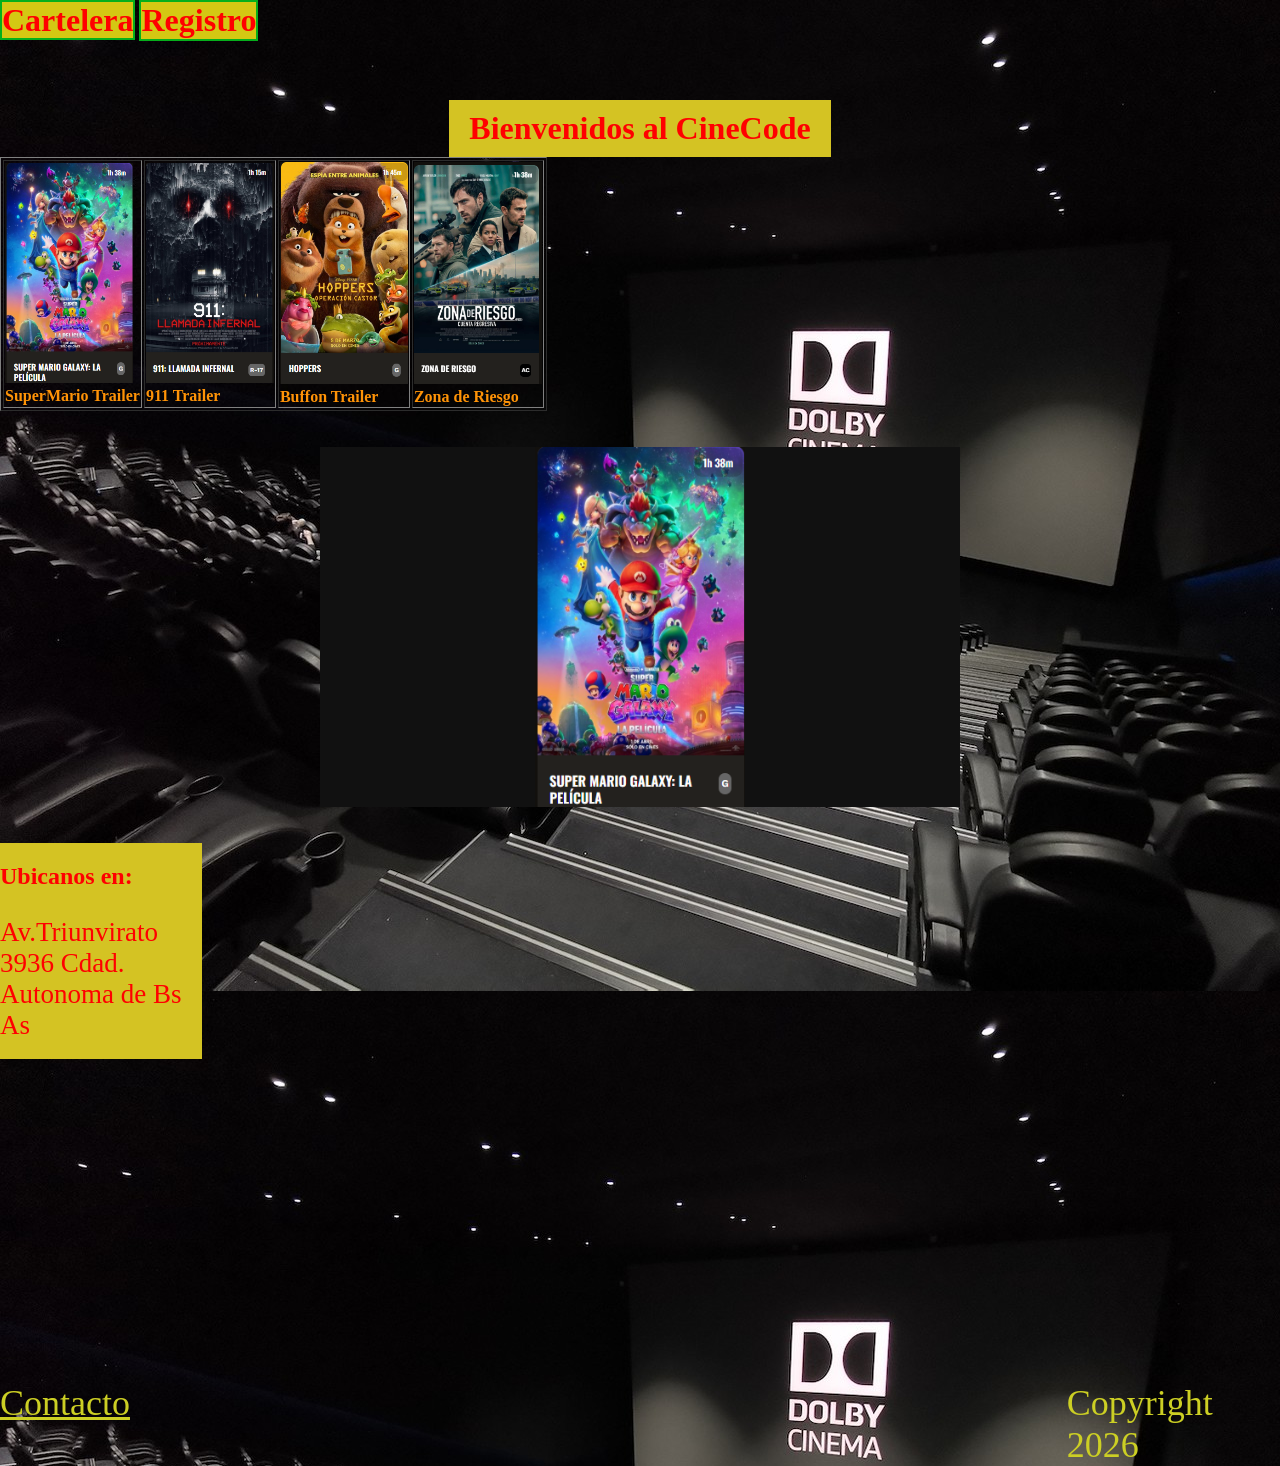
<file: index.html>
<!DOCTYPE html>
<html lang="en">

<head>
    <link rel="stylesheet" href="generico.css">
    <link rel="stylesheet" href="index.css">


    <title>Cine Code</title>
</head>

<body>
    <header>

        <a class="inicio" href="contenedor html/cartelera.html">Cartelera</a>
        <a class="inicio" href="contenedor html/registrarse.html">Registro</a>
        <button id="btn-logout" onclick="desloguear()" class="boton-header">Cerrar Sesión</button>
    </header>

    <main id="contenido">
        <h1 id="titulo-Principal">Bienvenidos al CineCode</h1>

        <section class="trailer">
            <div>
                <table border="1">
                    <tr>
                        <td>
                            <a target="_blank" href="http://www.youtube.com/watch?v=ipzEY7c7it8">
                                <img src="Imagenes/MarioGalaxy.png" alt="Super Mario Galaxy">
                            </a>
                            <br>
                            <b class="titulo-trailer">SuperMario Trailer</b>
                        </td>

                        <td>
                            <a target="_blank" href="https://www.youtube.com/watch?v=jjCZyuBpfiY">
                                <img src="Imagenes/911.png" alt="">
                            </a>
                            <br>
                            <b class="titulo-trailer">911 Trailer</b>

                        </td>

                        <td>
                            <a target="_blank" href="https://www.youtube.com/watch?v=9P_3xFt3HBk">
                                <img src="Imagenes/hoppers.png" alt="">
                            </a>
                            <br>
                            <b class="titulo-trailer">Buffon Trailer</b>
                        </td>

                        <td>
                            <a target="_blank" href="https://www.youtube.com/watch?v=iNls3bZ4rBA">
                                <img src="Imagenes/zonaderiesgo.png" alt="">
                            </a>
                            <br>
                            <b class="titulo-trailer">Zona de Riesgo</b>

                        </td>
                    </tr>
                </table>
            </div>
        </section>




        <section class="carousel-container">
            <div class="carousel-track">
                <a href="contenedor html/mariocompra.html?peli=mario"><img src="Imagenes/MarioGalaxy.png"
                        alt="Mario Galaxy" class="slide"></a>
                <a href="contenedor html/mariocompra.html?peli=hoppers"><img src="Imagenes/hoppers.png" alt="Hoppers"
                        class="slide"></a>
                <a href="contenedor html/mariocompra.html?peli=scream"><img src="Imagenes/scream7.png" alt="Scream 7"
                        class="slide"></a>
                <a href="contenedor html/mariocompra.html?peli=findelmundo"><img src="Imagenes/fin del mundo.png"
                        alt="Fin del Mundo" class="slide"></a>
                <a href="contenedor html/mariocompra.html?peli=nuremberg"><img src="Imagenes/nuremberg.png"
                        alt="Nuremberg" class="slide"></a>
                <a href="contenedor html/mariocompra.html?peli=zonaderiesgo"><img src="Imagenes/zonaderiesgo.png"
                        alt="Zona de Riesgo" class="slide"></a>
                <a href="contenedor html/mariocompra.html?peli=bufon"><img src="Imagenes/bufon.png" alt="Bufon"
                        class="slide"></a>
                <a href="contenedor html/mariocompra.html?peli=911"><img src="Imagenes/911.png" alt="911"
                        class="slide"></a>
            </div>
        </section>

        <section id="ubicacion">
            <h1>Ubicanos en:</h1>
            <p class="direccion">Av.Triunvirato 3936 Cdad. Autonoma de Bs As</p>
            <div>
                <iframe
                    src="https://www.google.com/maps/embed?pb=!1m18!1m12!1m3!1d44207.42888068352!2d-58.561245206251016!3d-34.56021860488485!2m3!1f0!2f0!3f0!3m2!1i1024!2i768!4f13.1!3m3!1m2!1s0x95bcb780fed55d81%3A0x86658f68acc37548!2sAntiguo%20Cine%20Parque%20Chas!5e0!3m2!1ses!2sar!4v1777241781214!5m2!1ses!2sar"
                    width="300" height="300" style="border:0;" allowfullscreen="" loading="lazy"
                    referrerpolicy="no-referrer-when-downgrade"></iframe>

            </div>

        </section>

    </main>
    
    <footer>
        <a id="contacto" target="_blank" href="mailto:contacto@cinecode.com">Contacto</a>
        <p>Copyright 2026</p>
    </footer>
    
    <script src="contenedor js/carousel.js"></script>
    <script src="contenedor js/logout.js"></script>
</body>

</html>
</file>
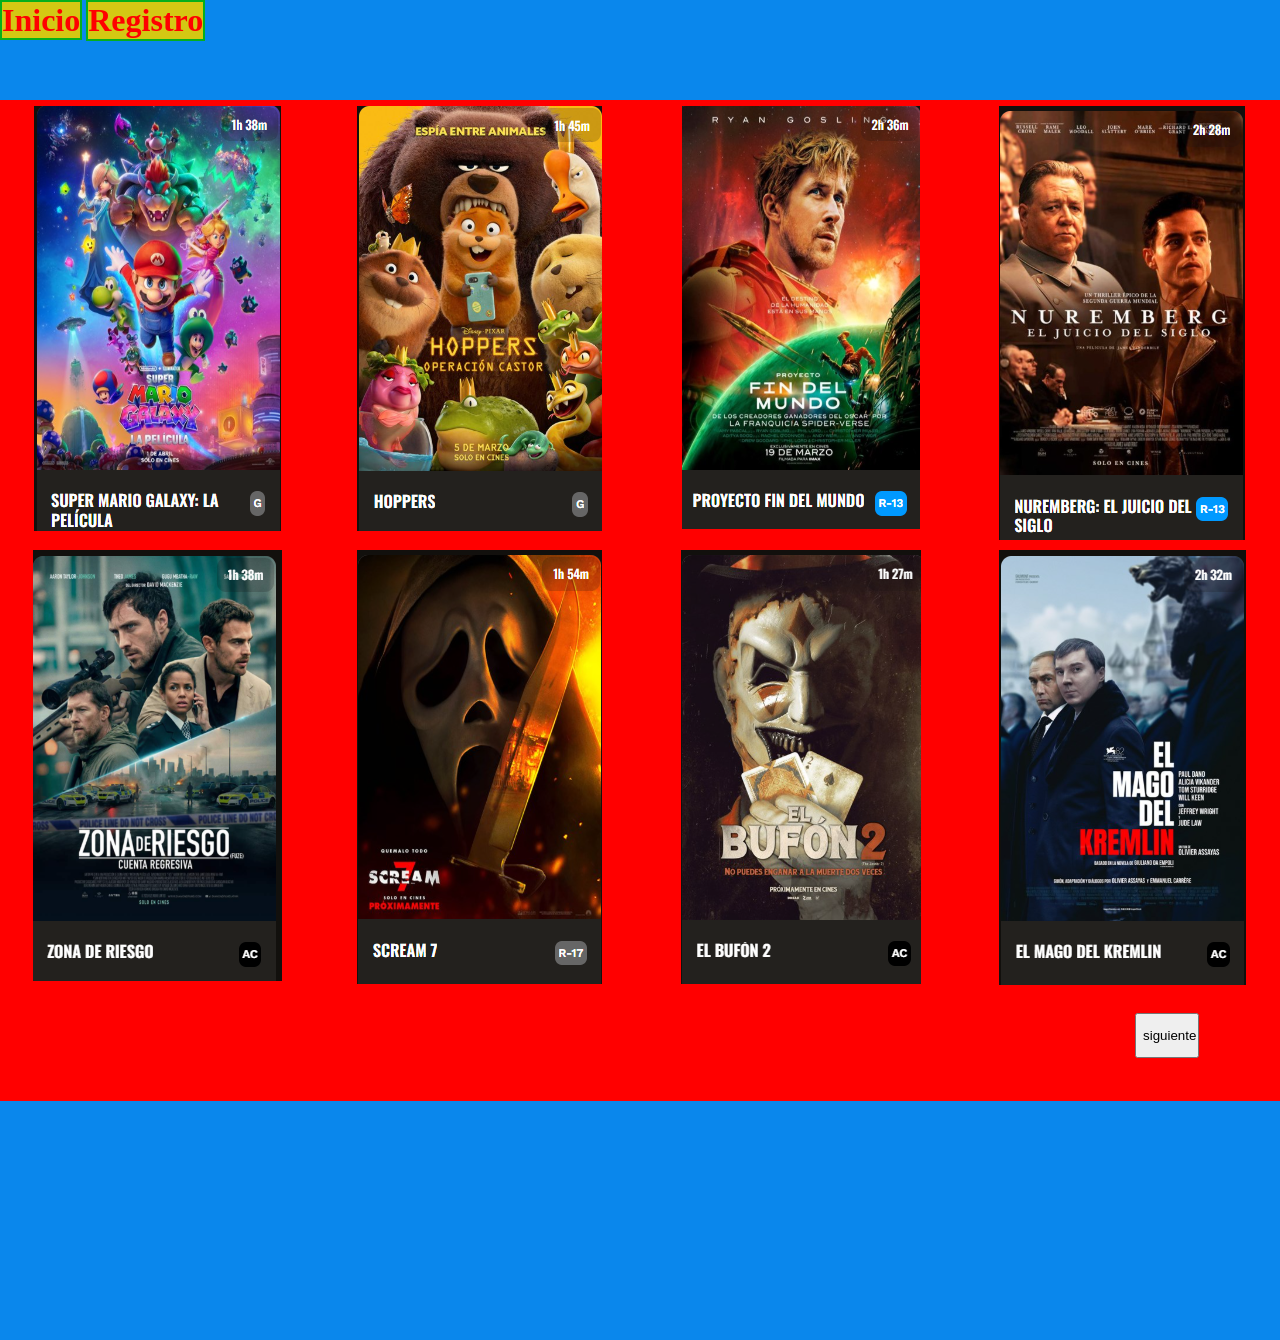
<file: contenedor html/cartelera.html>
<!DOCTYPE html>
<html lang="en">

<head>
    <link rel="stylesheet" href="../generico.css">
    <link rel="stylesheet" href="../contenedor css/cartelera.css">
    <title>Document</title>
</head>

<body>
    <header>
        <a class="inicio" href="../index.html">Inicio</a>
        <a class="inicio" href="../contenedor html/registrarse.html">Registro</a>
        <button id="btn-logout" onclick="desloguear()" class="boton-header">Cerrar Sesión</button>

    </header>
    <a href="../contenedor html/mariocompra.html?peli=mario"><img src="../Imagenes/MarioGalaxy.png"></a>
    <a href="../contenedor html/mariocompra.html?peli=hoppers"><img src="../Imagenes/hoppers.png"></a>
    <a href="../contenedor html/mariocompra.html?peli=findelmundo"><img src="../Imagenes/fin del mundo.png"></a>
    <a href="../contenedor html/mariocompra.html?peli=nuremberg"><img src="../Imagenes/nuremberg.png"></a>
    <a href="../contenedor html/mariocompra.html?peli=zonaderiesgo"><img src="../Imagenes/zonaderiesgo.png"></a>
    <a href="../contenedor html/mariocompra.html?peli=scream"><img src="../Imagenes/scream7.png"></a>
    <a href="../contenedor html/mariocompra.html?peli=bufon"><img src="../Imagenes/bufon.png"></a>
    <a href="../contenedor html/mariocompra.html?peli=magokremlin"><img src="../Imagenes/magokremlin.png"></a>

    <button id="siguiente" onclick="siguiente()" type="button">siguiente</button>
    <script src="../contenedor js/boton-siguiente.js"></script>

    <footer id="pie_pagina">
        
    </footer>
    <script src="../contenedor js/logout.js"></script>
</body>

</html>
</file>
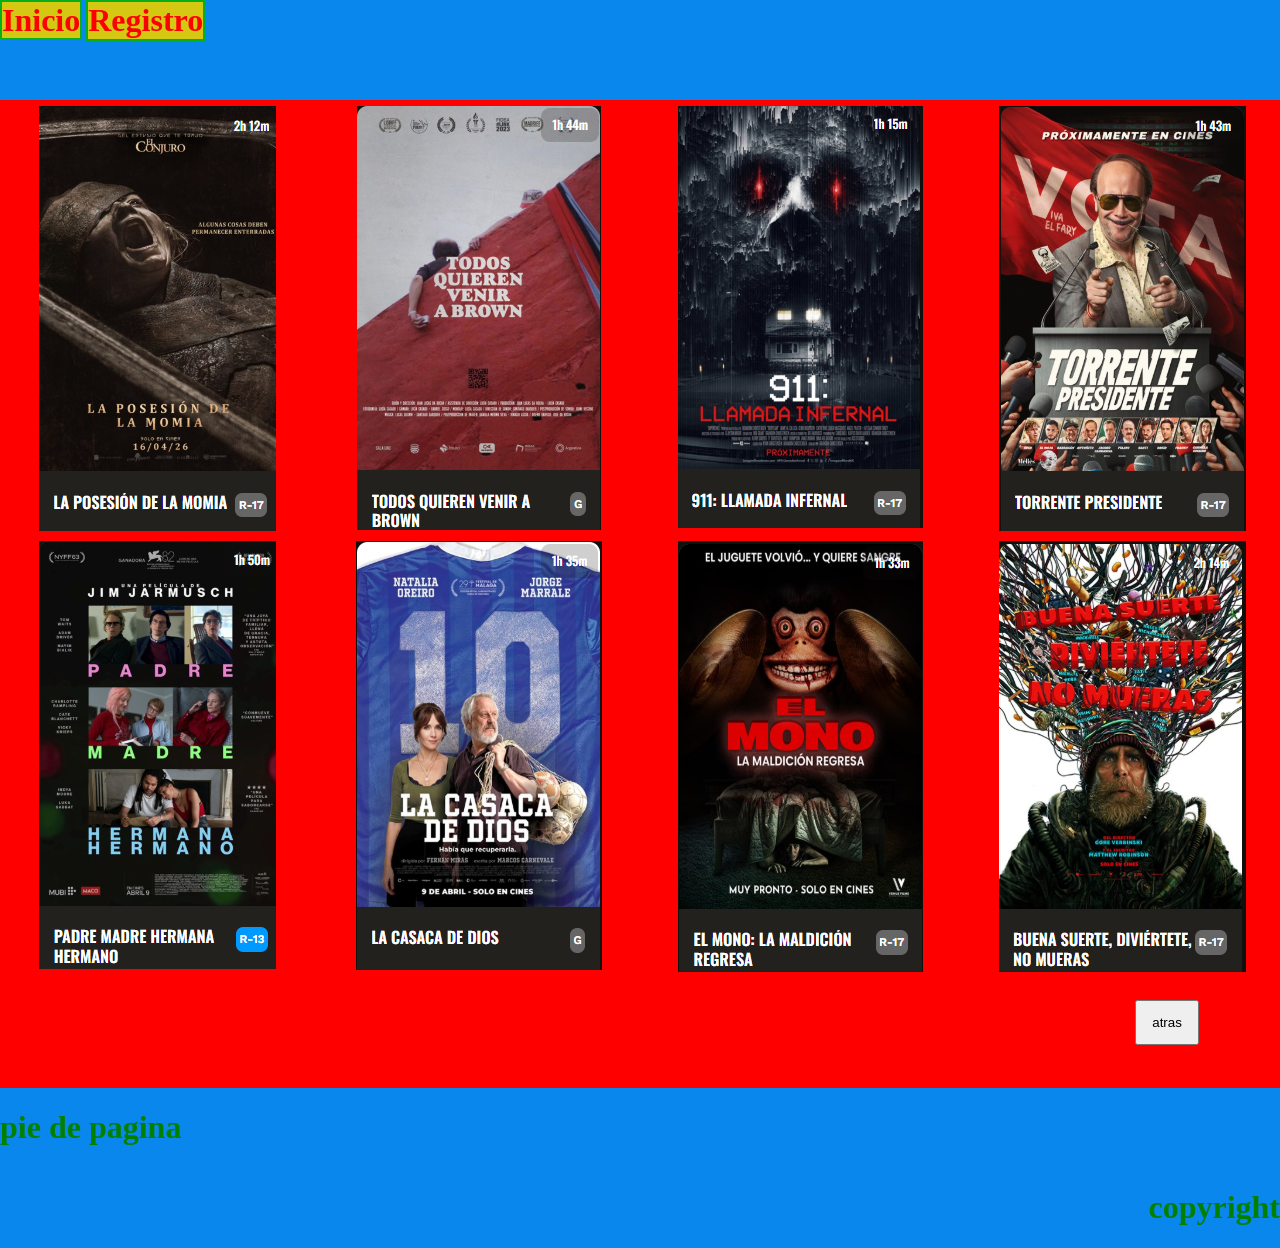
<file: contenedor html/cartelera2.html>
<!DOCTYPE html>
<html lang="en">

<head>
    <link rel="stylesheet" href="../generico.css">
    <link rel="stylesheet" href="../contenedor css/cartelera2.css"> 
    <!-- cartelera 2 tiene el boton "Atras" a diferencia de cartelera que tiene boton "siguiente" -->
    <title>Cine Code</title>
</head>

<body>
    <header>
    <a class="inicio" href="../index.html">Inicio</a>
    <a class="inicio" href="../contenedor html/registrarse.html">Registro</a>
    <button id="btn-logout" onclick="desloguear()" class="boton-header" style="display: none;">Cerrar Sesión</button>
</header>
    <a href="../contenedor html/mariocompra.html?peli=momia"><img src="../Imagenes/la posesion de la momia.png"></a>
    <a href="../contenedor html/mariocompra.html?peli=browns"><img src="../Imagenes/todos quieren venir a brown.png"></a>
    <a href="../contenedor html/mariocompra.html?peli=911"><img src="../Imagenes/911.png"></a>
    <a href="../contenedor html/mariocompra.html?peli=torrente"><img src="../Imagenes/torrente presidente.png"></a>
    <a href="../contenedor html/mariocompra.html?peli=padrehermano"><img src="../Imagenes/padrehermano.png"></a>
    <a href="../contenedor html/mariocompra.html?peli=cascada"><img src="../Imagenes/la cascada de dios.png"></a>
    <a href="../contenedor html/mariocompra.html?peli=elmono"><img src="../Imagenes/el mono.png"></a>
    <a href="../contenedor html/mariocompra.html?peli=buenasuerte"><img src="../Imagenes/buenasuerte.png"></a>

    <button id="boton-atras" onclick="botonatras()" type="button">atras</button>
    <script src="../contenedor js/boton-atras.js"></script>
    <footer>
        <h1 class="pie">pie de pagina</h1>
        <h1 class="derechos">copyright</h1>
    </footer>
    <script src="../contenedor js/logout.js"></script>
</body>

</html>
</file>
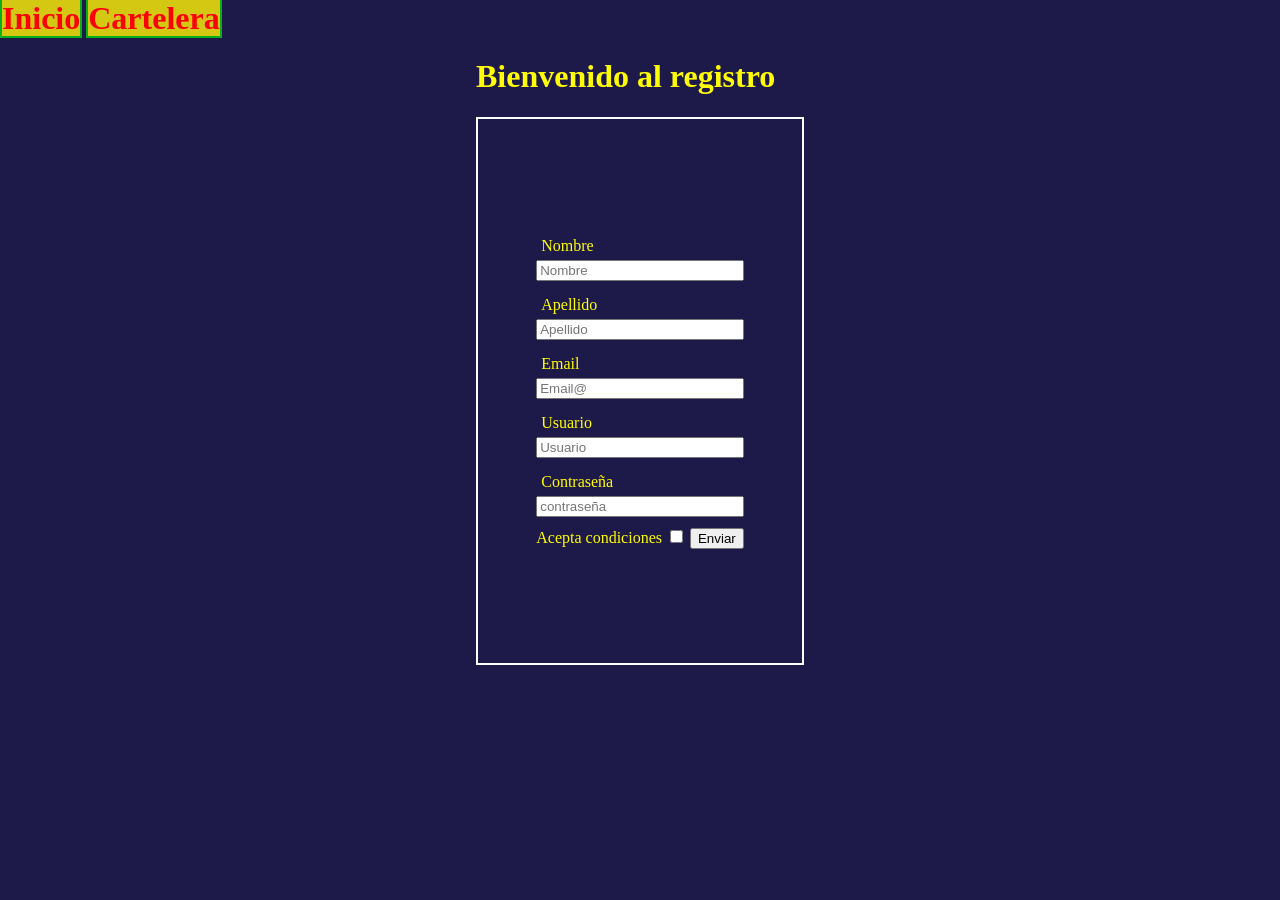
<file: contenedor html/confirmacion.html>
<!DOCTYPE html>
<html lang="en">

<head>
    <meta charset="UTF-8">
    <meta name="viewport" content="width=device-width, initial-scale=1.0">
    <title>Document</title>
    <link rel="stylesheet" href="../generico.css">
    <link rel="stylesheet" href="../contenedor css/confirmacion.css">
</head>

<body>
    <div class="ticket-container">
        <h1>Confirmación de Compra</h1>
        <p>Sede: <span id="mostrar-sede"></span></p>
        <p>Día: <span id="mostrar-dia"></span></p>
        <p>Hora: <span id="mostrar-hora"></span></p>
        <p>Entradas: <span id="mostrar-cantidad"></span></p>
        <input type="button" id="boton-finalizar" value="Finalizar compra">
        <input onclick="botonatrashorario() " type="button" value="Volver Atras">
    </div>

    <script src="../contenedor js/boton-atras-horario.js"></script>
    <script src="../contenedor js/confirmacion.js"></script>
    
</body>

</html>
</file>
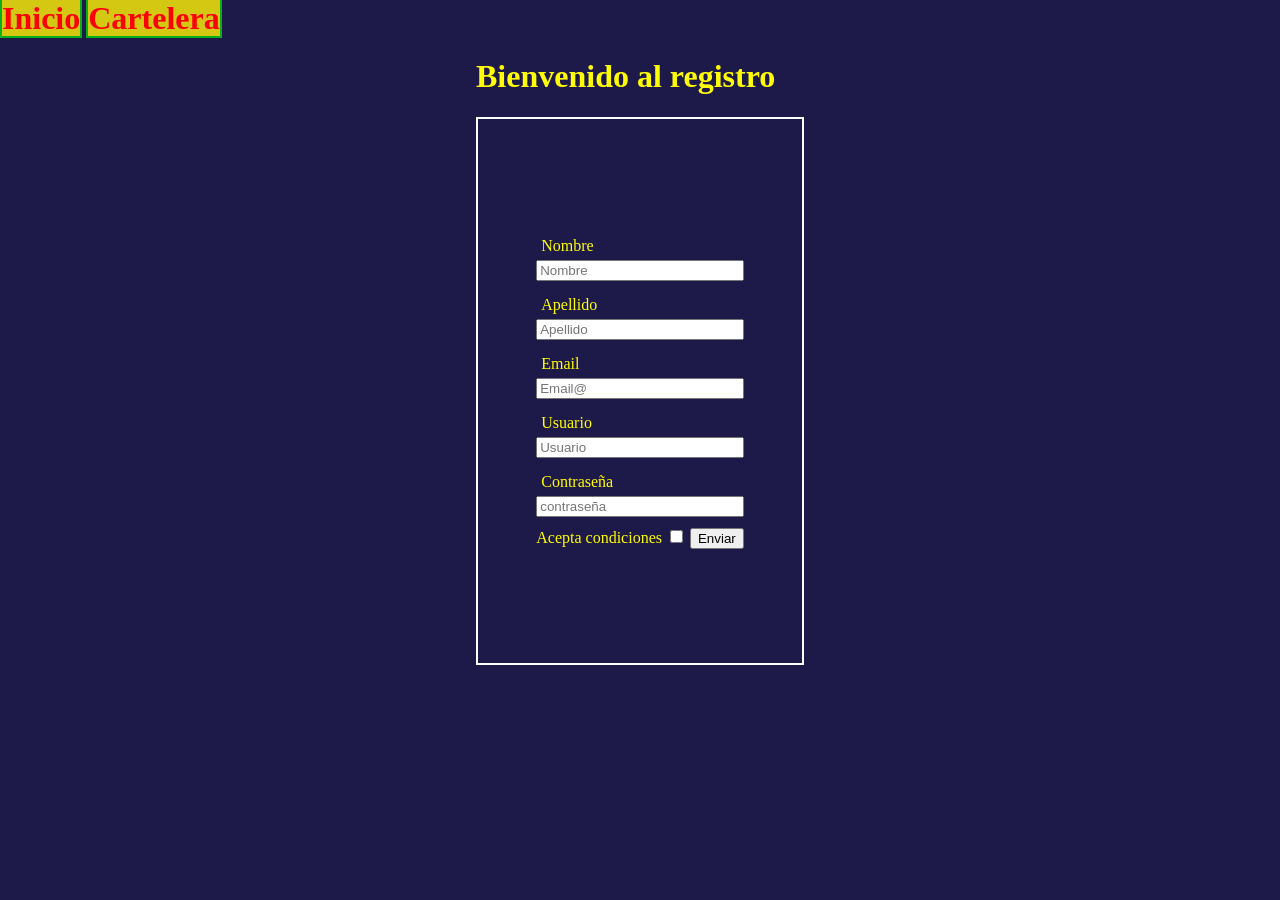
<file: contenedor html/registrarse.html>
<!DOCTYPE html>
<html lang="en">

<head>
    <link rel="stylesheet" href="../generico.css">
    <link rel="stylesheet" href="../contenedor css/registrarse.css">
    <title>Registro</title>
</head>

<body>
    <header>
        <a class="inicio" href="../index.html">Inicio</a>
        <a class="inicio" href="cartelera.html">Cartelera</a>
    </header>
    
    <div id="form">
        <h1>Bienvenido al registro</h1>
        <form id="Formulario" onsubmit="event.preventDefault(); enviarRegistro();">

            <label for="Nombre">Nombre</label>
            <input type="text" id="Nombre" name="Nombre" placeholder="Nombre" required>

            <label for="Apellido">Apellido</label>
            <input type="text" name="Apellido" id="Apellido" placeholder="Apellido" required>

            <label for="Email">Email</label>
            <input type="email" name="Email" id="Email" placeholder="Email@" required>

            <label for="Usuario">Usuario</label>
            <input type="text" id="Usuario" name="Usuario" placeholder="Usuario" required>

            <label for="contrasenia">Contraseña</label>
            <input type="password" name="contrasenia" id="contrasenia" placeholder="contraseña" required>

            <div class="contenedor-radio">
                <label for="acepta-condicion">Acepta condiciones</label>
                <input type="checkbox" name="acepta-condicion" id="acepta-condicion" required>
                
                <input type="submit" value="Enviar">
            </div>
        </form>
    </div>

    <script src="../contenedor js/registro.js"></script>
</body>

</html>
</file>
<file: generico.css>
body{
    background-color: black;
    color: green;
    display: grid;
    margin:0px;
}


.inicio {
    color:red;
    text-decoration: none;
    font-size: 32px;
    font-weight: bold;
    border: 2px solid rgb(6, 175, 28);
    transition: color 1s ease;
    
}
.inicio:visited{
    color:red;
}


.inicio:hover{
    color:cornflowerblue;
}

.inicio{background-color: rgb(212, 200, 19);}


.carousel-container {
    /* Antes: width 60% y max-width 500px */
    width: 60vw;          /* 60% del ancho de cualquier pantalla */
    max-width: 50vw;     /* Limitamos el crecimiento en pantallas muy grandes */
    
    /* Antes: height 300px */
    height: 40vh;        /* 40% de la altura de la pantalla */
    
    margin: 4vh auto;    /* Margen superior/inferior relativo a la altura */
    overflow: hidden;
    /* border: 0.4vw solid rgb(6, 175, 28);  */
    position: relative;
    background-color: #111;
    display: flex;
    justify-content: center;
    align-items: center;
    
}

.carousel-track {
    display: flex;
    width: 100%;
    height: 100%;
    transition: transform 1.2s ease-in-out;
}
/* Agregamos esto para que el link no rompa el ancho del carrusel */
.carousel-track a {
    min-width: 100%; 
    height: 100%;
    display: flex;
    justify-content: center;
    align-items: center;
}

.slide {
    /* IMPORTANTE: min-width debe ser 100% para que el JS mueva 
       exactamente una "ventana" de carrusel a la vez */
    min-width: 100%; 
    height: 100%;
    object-fit: contain;
}


/* Estilo para que parezca un enlace del menú */

    


.boton-header:hover {
    background-color: white;
    color: rgb(218, 9, 9);
}


.boton-header {
    background: none;
    border: 1px solid rgb(228, 12, 12);
    color: rgb(202, 1, 1);
    font-size: 2.48vh;
    border-radius: 0.46vh;
    padding: 0.46vh 0.78vw;
    cursor: pointer;
    transition: 0.3s;
    display: none; /* El JS lo pondrá en inline-block */
    margin-left: 0.52vw;
    float:right;
}
</file>
<file: index.css>
body {
    background-image: url("Imagenes/cine4.jpg");
    display: grid;
    grid-template-columns: (6, 1fr);
    grid-template-rows: minmax(100px, auto);


}

.trailer {
    border-collapse: collapse;
    color: red;
    place-items: center;

}

.trailer img {
    max-width: 10vw;

    height: auto;
}

#ubicacion {
    color: red;

}

.titulo-trailer {
    color: rgb(255, 147, 7);
}

#titulo-Principal {
    
    background-color: rgb(212, 195, 35);
    color: red;
    text-align: center;
    
    /* Agrega esto: */
    width: fit-content;   /* El fondo se ajusta al texto */
    margin: 0 auto;       /* Esto lo centra en la pantalla */
    padding: 10px 20px;   /* Un poco de espacio interno para que no quede pegado */

}

#ubicacion {

    grid-row: 4;
    background-color: rgb(212, 195, 35);
    width: 15.75%;
    height: 40.75%;
}

.direccion {
    font-size: 3.0vh;
}

#contenido {
    display: grid;
}

footer {
    display: grid;
    grid-template-columns: repeat(6, 1fr);
}

footer>a {
    font-size: 4vh;
    font-family: cascadia-code;
    margin: 10px 0px 0px 0px;
    padding: 0px 0px 0px 0px;
    color: rgb(204, 207, 36);
    /* background-color: aqua; */
}

footer>p {
    grid-column: 6;
    font-family: cascadia-code;
    font-size: 4vh;
    margin: 10px 0px 0px 0px;
    padding: 0px 0px 0px 0px;
    color: rgb(204, 207, 36);

}
</file>
<file: contenedor css/cartelera.css>
body{
    background-color: red;
    display:grid;
    grid-template-columns:repeat(4,1fr);
    grid-auto-rows: minmax(100px,auto);
    gap: 6px;
    margin-top: 0px;
    justify-items: center;
    
}

header,footer{
    justify-self: stretch;
    background-color: rgb(10,135,236);
    grid-column: 1/5;
    
    
}

#pie_pagina{
    display: grid;
    grid-template-columns: repeat(6,1fr);
    height: 26.5vh;
}


#siguiente{
    width: 5vw;
    height: 5vh;
    grid-column: 4;
    grid-row: 4; 
    margin-right: -7vw;
    margin-top:2vh;
}
</file>
<file: contenedor css/cartelera2.css>
body{
    background-color: red;
    display:grid;
    grid-template-columns:repeat(4,1fr);
    grid-auto-rows: minmax(100px,auto);
    gap: 6px;
    margin-top: 0px;
    justify-items: center;
}

header,footer{
    justify-self: stretch;
    background-color: rgb(10,135,236);
    grid-column: 1/5;

}


footer>h1.derechos{
    float: right;
}


#boton-atras{
    width: 5vw;
    height: 5vh;
    grid-column: 4;
    grid-row: 4; 
    margin-right: -7vw;
    margin-top:2vh;
    
    
}
</file>
<file: contenedor css/confirmacion.css>
.ticket-container{
    display: grid;
    justify-content: center;
    align-items: center;
    justify-items: center;
    border-style: double;
    border-radius: 2px;
    width:30vw;
    margin-left: 33.3vw;
    font-family: 'cascade code';
    padding:10px;
    color:rgb(181, 192, 22)
    
}

.ticket-container>input{
    margin: 2px 0px 6px 0px;

}
</file>
<file: contenedor css/registrarse.css>
body{
    background-color: rgb(29, 25, 73);
    color: yellow;
    display:grid;
   
}


#Formulario{
    display: grid;
    padding: 2px;
    border: 2px solid white;
    place-content: center;
    width:25vw;
    height:60vh;
    
}

#Formulario>input{
    margin:0px 0px 10px 0px;
}

#Formulario>label{
    margin:5px;
}

#form{
    display:grid;
    justify-content: center;
    
}
</file>
